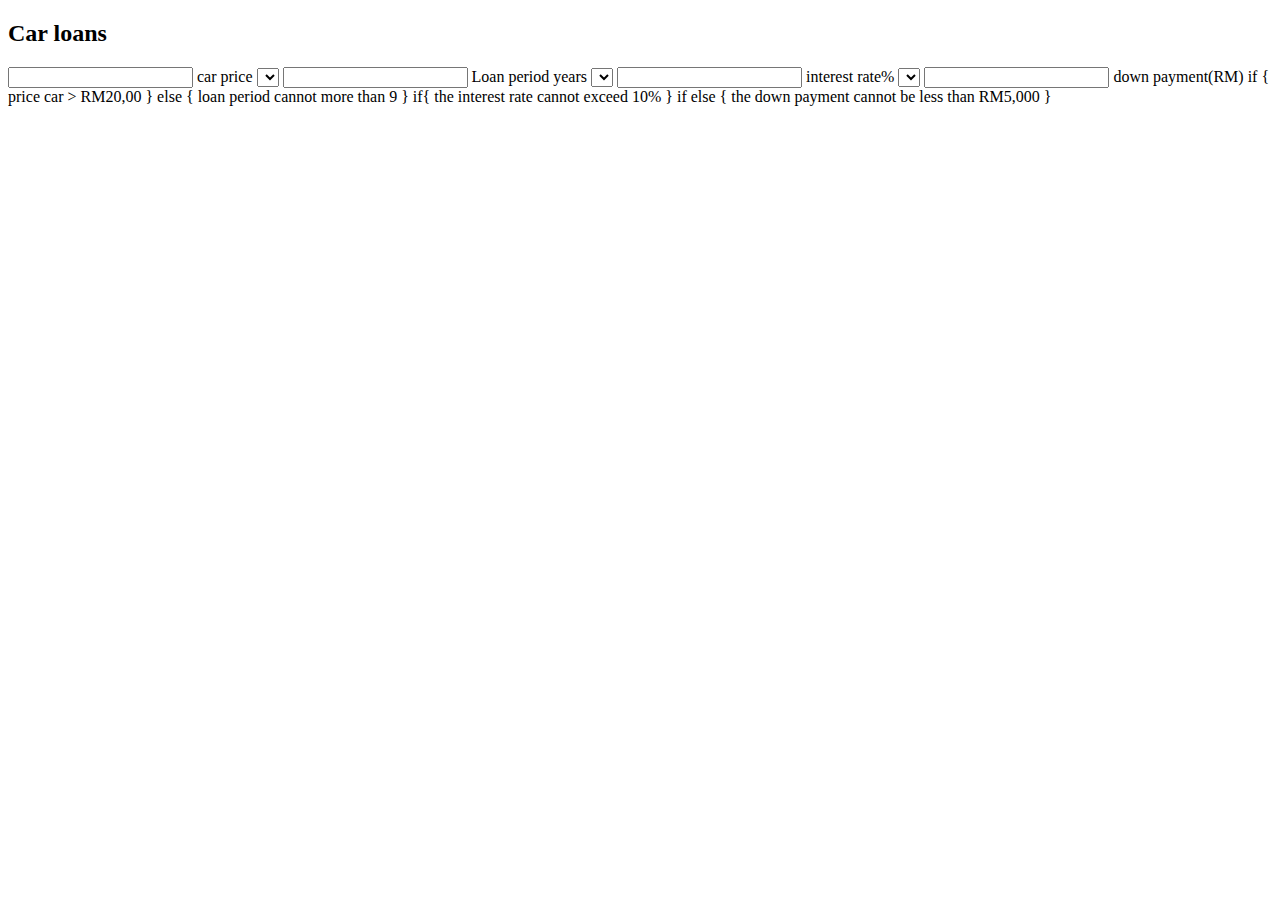
<file: car loans.html>
<!DOCTYPE html>
<html lang="en">
<head>

    <meta charset="UTF-8">
    <title> Car Loans </title>
    <link rel="jquery.bin" href="jquery.bin">

<!--header-->
<h2> Car loans </h2>
<input> car price </input>
<select> </select>

<input> Loan period years </input>
<select></select>

<input> interest rate% </input>
<select></select>


<input> down payment(RM) </inpiy>
if {
    price car > RM20,00
}

else {
    loan period cannot more than 9 
}

if{
    the interest rate cannot exceed 10%

}

if else {
    the down payment cannot be less than RM5,000
}


</head>
</html>
</body>
</file>
